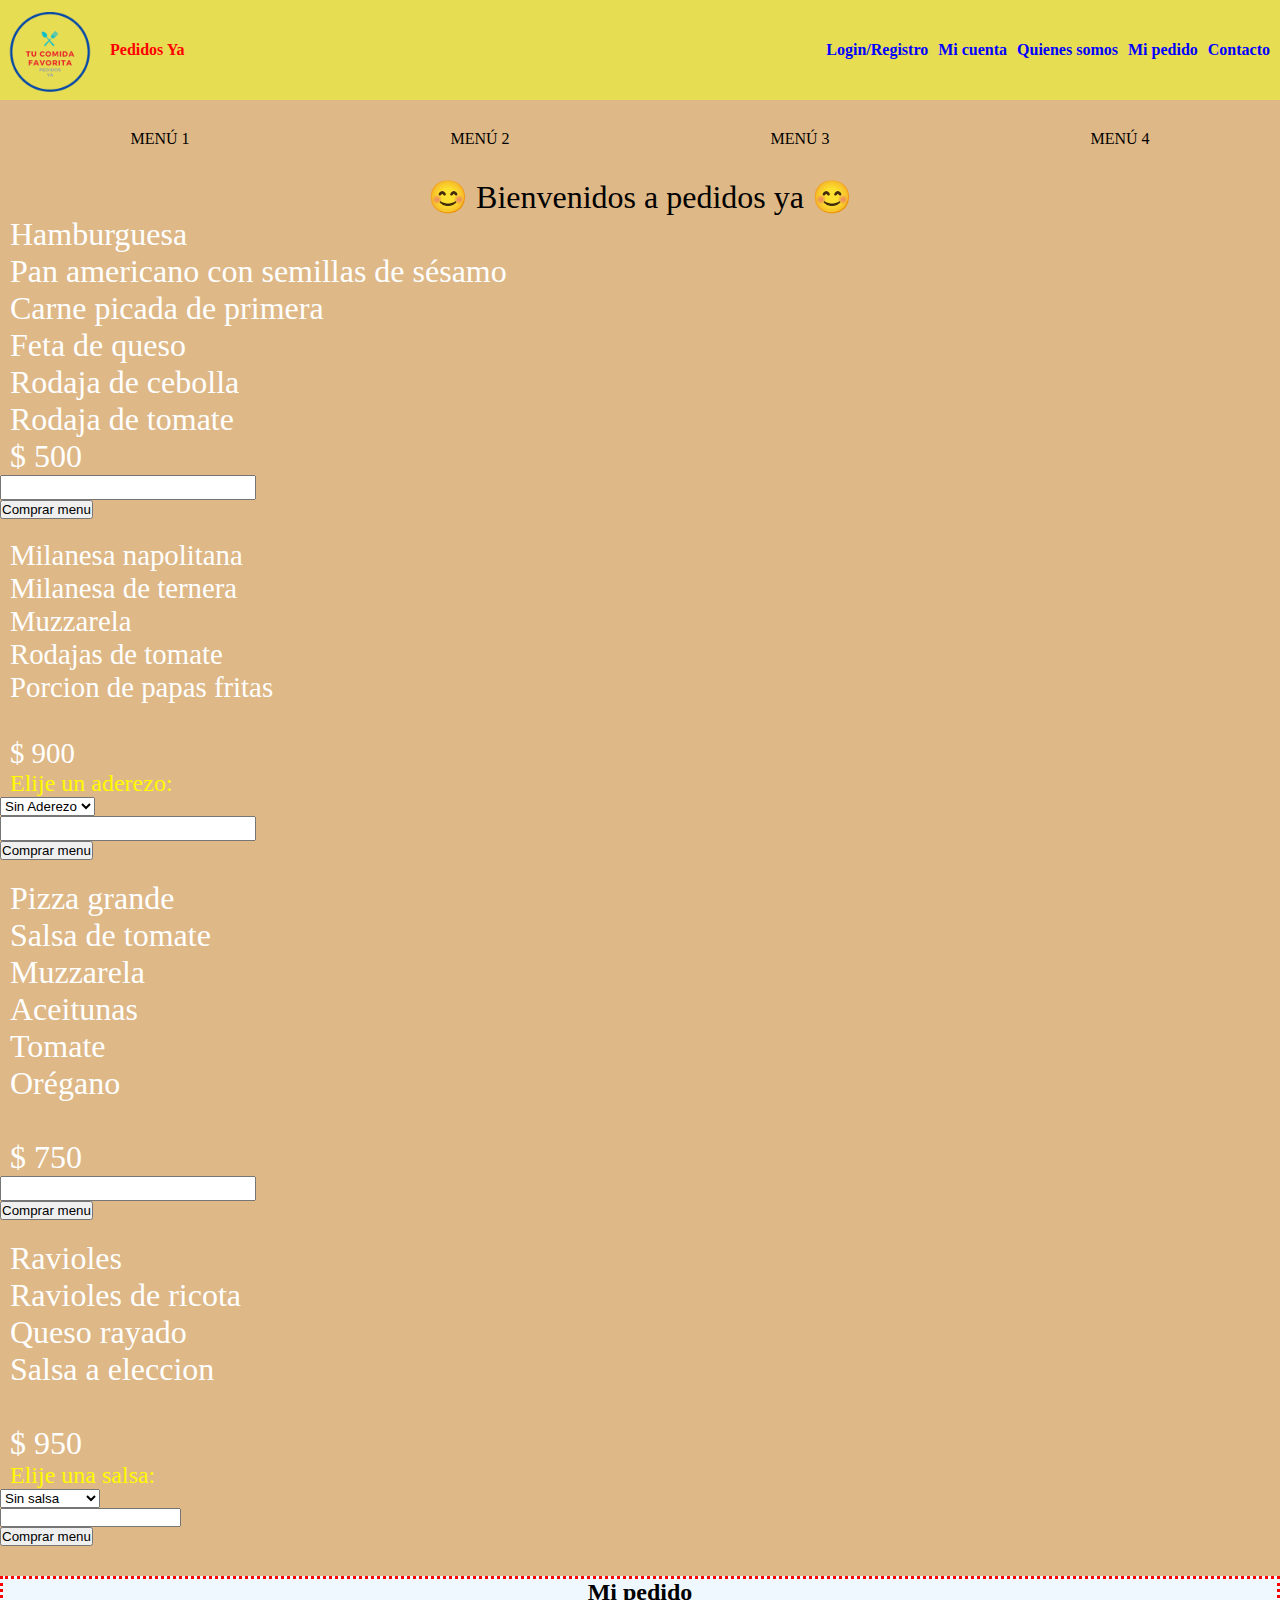
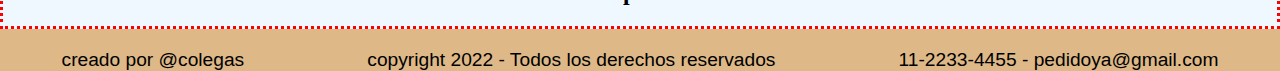
<file: index.html>
<!DOCTYPE html>
<html lang="es">

<head>
    <meta charset="UTF-8">
    <meta http-equiv="X-UA-Compatible" content="IE=edge">
    <meta name="viewport" content="width=device-width, initial-scale=1.0">
    <meta name="description"
        content="En esta pagina podras comprar ricos menu y solicitar que te lo lleven, solo queda disfrutar">
    <meta name="keywords" content="comida,menu,pedido,delivery">
    <link rel="stylesheet" href="misestilos.css">
    <title>Pedidos Ya</title>
</head>

<body>
    <header>
        <div>
            <img src="imagenes/ya transparente.png" alt="logo de la empresa" width="100px">
            <p>Pedidos Ya</p>
            <!--aca va el nombre de la empresa-->
        </div>
        <nav>
            <a href="registro.html" target="_blank" rel="noopener noreferrer">Login/Registro</a>
            <a href="micuenta.html" target="_blank" rel="noopener noreferrer">Mi cuenta</a>
            <a href="quienessomos.html" target="_blank" rel="noopener noreferrer">Quienes somos</a>
            <!--les parece agregar quienes somos y que hacemos ??-->
            <a href="#cajaPedido" target="_blank" rel="noopener noreferrer">Mi pedido</a>
            <a href="#contacto" rel="noopener noreferrer">Contacto</a>
            <!--va en el footer-->
        </nav>
    </header>


    <div class="secciones">
        <!--cada boton llevara abajo hasta donde este la seleccion-->
        <div><a class="botones-seleccion" href="#menu1">Menú 1</a></div>
        <div><a class="botones-seleccion" href="#menu2">Menú 2</a></div>
        <div><a class="botones-seleccion" href="#menu3">Menú 3</a></div>
        <div><a class="botones-seleccion" href="#menu4">Menú 4</a></div>
    </div>

    <div id="bienvenido">
        <!--aca podria ir la foto de presentacion con css, podria ocupar ancho de la pantalla y 200px de alto-->
        <p>&#128522 Bienvenidos a pedidos ya &#128522</p>
    </div>


    <!--aca va el menu de seleccion-->
    <div class="menus">
        <div id="menu1">

            <p>
                <div2 id="nombreMenu1">Hamburguesa</div2><br>
                Pan americano con semillas de sésamo<br>
                Carne picada de primera<br>
                Feta de queso<br>
                Rodaja de cebolla<br>
                Rodaja de tomate
            </p>

            <p>$ <span id="precioMenu1">500</span></p>
            <div>
                <form action="" method="get">
                    <input type="number" name="cantidad" id="cant1">
                </form>
                <button onclick="compraMenu1()"> Comprar menu</button>
            </div>
        </div>

        <div id="menu2">
            <p>
                <div2 id="nombreMenu2">Milanesa napolitana</div2><br>
                Milanesa de ternera <br>
                Muzzarela <br>
                Rodajas de tomate<br>
                Porcion de papas fritas<br><br>
            </p>
            <p>$ <span id="precioMenu2">900</span></p>
            <div>
                <label for="aderezos">Elije un aderezo:</label>
                <select name="aderezos" id="aderezos">
                    <option value="sinAderezo">Sin Aderezo</option>
                    <option value="Mayonesa">Mayonesa</option>
                    <option value="Mostaza">Mostaza</option>
                    <option value="Ketchup">Ketchup</option>
                    </select>
                <form action="" method="get">
                    <input type="number" name="cantidad" id="cant2">
                </form>
                <button onclick="compraMenu2()"> Comprar menu</button>
            </div>
        </div>

        <div id="menu3">
            <p>
                <div2 id="nombreMenu3">Pizza grande</div2><br>
                Salsa de tomate<br>
                Muzzarela<br>
                Aceitunas<br>
                Tomate<br>
                Orégano<br><br>
            </p>
            <p>$ <span id="precioMenu3">750</span></p>
            <div>
                <form action="" method="get">
                    <input type="number" name="cantidad" id="cant3">
                </form>
                <button onclick="compraMenu3()"> Comprar menu</button>
            </div>
        </div>

        <div id="menu4">
            <p>
                <div2 id="nombreMenu4">Ravioles</div2><br>
                Ravioles de ricota<br>
                Queso rayado<br>
                Salsa a eleccion<br><br>
            </p>

            <p>$ <span id="precioMenu4">950</span></p>
            <div>
                <label for="sabores">Elije una salsa:</label>

                <select name="sabores" id="sabores">
                    <option value="sinSalsa">Sin salsa</option>
                    <option value="salsaFi">Salsa Fileto</option>
                    <option value="salsaBl">Salsa Blanca</option>
                    </select>
                <form action="" method="get">
                    <input type="number" name="cantidad" id="cant4">
                </form>
                <button onclick="compraMenu4()"> Comprar menu</button>
            </div>
        </div>
    </div>

    <div id="cajaPedido">
        <h2>Mi pedido</h2>
        <p id="nuevoPedido"></p>

    </div>

    <footer>
        <div>creado por @colegas</div>
        <div>copyright 2022 - Todos los derechos reservados</div>
        <div id="contacto">11-2233-4455 - pedidoya@gmail.com</div>
    </footer>
    <script src="miscomandos.js"></script>
</body>

</html>
</file>
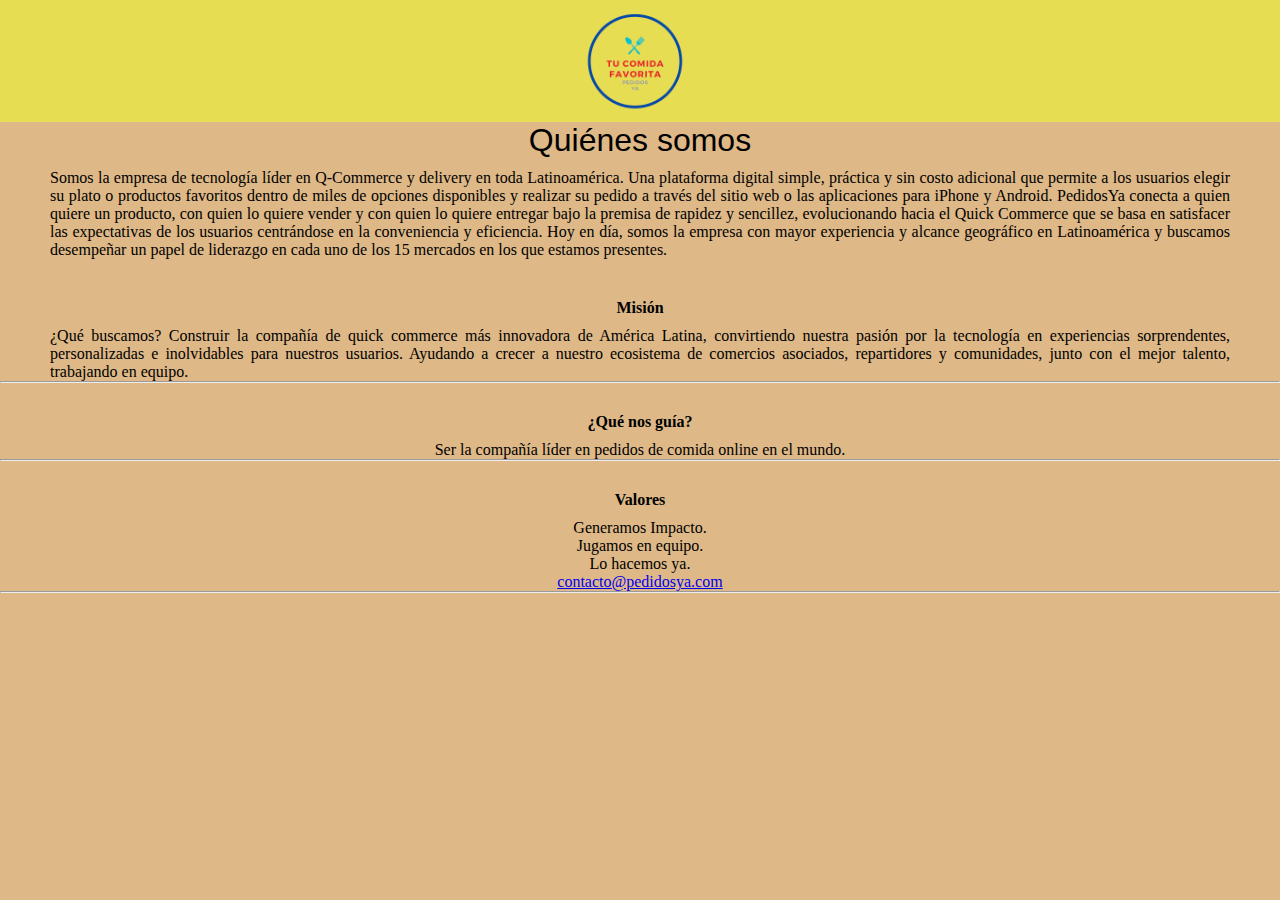
<file: quienessomos.html>
<!DOCTYPE html>
<html lang="es">

<head>
    <title>Quienes somos</title>
    <link rel="stylesheet" href="misestilos.css">
</head>

<body>
    <header>
        <div id="logo-somos">
            <a href="index.html"><img src="imagenes/ya transparente.png" alt="logo de la empresa" width="150px"></a>
        </div>
    </header>
    <h3 id="quien-somos">Quiénes somos</h3>
    <div id="text">
        Somos la empresa de tecnología líder en Q-Commerce y delivery en toda Latinoamérica. Una plataforma digital
        simple,
        práctica y sin costo adicional que permite a los usuarios elegir su plato o productos favoritos dentro de miles
        de
        opciones disponibles
        y realizar su pedido a través del sitio web o las aplicaciones para iPhone y Android. PedidosYa conecta a quien
        quiere un producto, con
        quien lo quiere vender y con quien lo quiere entregar bajo la premisa de rapidez y sencillez, evolucionando
        hacia el
        Quick Commerce que
        se basa en satisfacer las expectativas de los usuarios centrándose en la conveniencia y eficiencia. Hoy en día,
        somos la empresa con mayor
        experiencia y alcance geográfico en Latinoamérica y buscamos desempeñar un papel de liderazgo en cada uno de los
        15
        mercados en los
        que estamos presentes.
    </div>
    <div id="text">
        <h4>Misión</h4>

        ¿Qué buscamos?

        Construir la compañía de quick commerce más innovadora de América Latina, convirtiendo nuestra pasión por la
        tecnología
        en experiencias sorprendentes, personalizadas e inolvidables para nuestros usuarios. Ayudando a crecer a nuestro
        ecosistema
        de comercios asociados, repartidores y comunidades, junto con el mejor talento, trabajando en equipo.
    </div>
    <hr>
    <div id="text2">
        <p>
        <h4>¿Qué nos guía?</h4>
        </p>

        Ser la compañía líder en pedidos de comida online en el mundo.
    </div>
    <hr>
    <div id="text2">
        <h4>Valores</h4>
        Generamos Impacto.<br>
        Jugamos en equipo.<br>
        Lo hacemos ya.<br>
        <a href="mailto:contacto@pedidosya.com?Subject=Aquí%20el%20asunto%20del%20mail">contacto@pedidosya.com</a>
    </div>
    <hr>
</body>
</file>
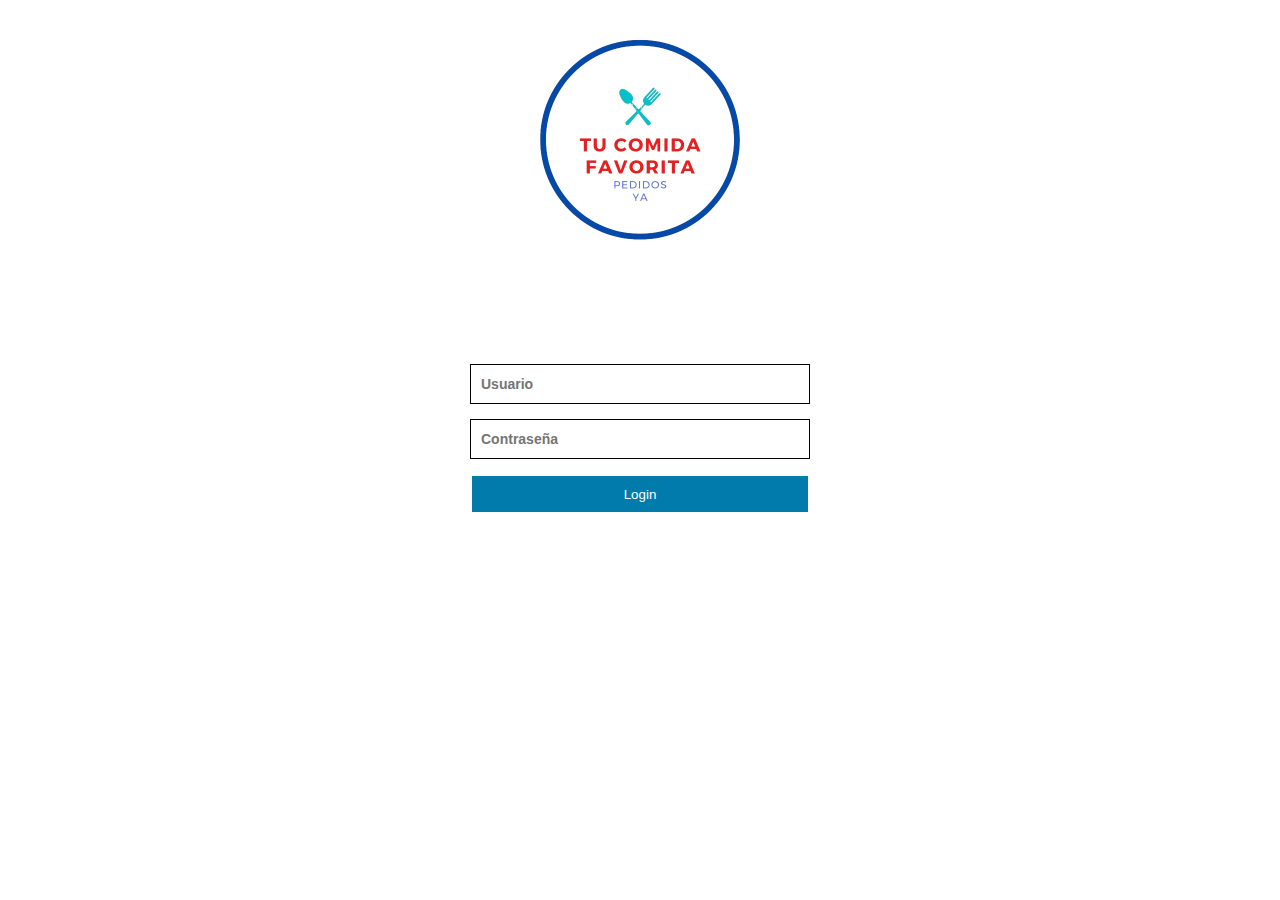
<file: registro.html>
<!DOCTYPE html>
<html>
  <head>
    <meta http-equiv="Content-Type" content="text/html; charset=utf-8" />
    <title>Pedidos ya</title>
    <link rel="stylesheet" href="estilosRegistro.css" />
    <script src="miscomandos.js"></script>
  </head>

  <body>
    <div class="logo">
      <img src="imagenes/ya transparente.png" width="200px" />
    </div>
    <div class="form-login">
      <h1>Login</h1>

      <form name="form1">
        <input
          class="controls"
          type="text"
          placeholder="Usuario"
          name="txt"
          required
        /><br />
        <input
          class="controls"
          type="password"
          placeholder="Contraseña"
          name="num"
          required
        /><br />
        <input class="buttons" type="button" value="Login" onclick="usrpas()" />
        <p><a href="#">¿Perdiste tu contraseña?</a></p>
        <p><a href="#">¿Crear cuenta?</a></p>
      </form>
    </div>
  </body>
</html>
</file>
<file: misestilos.css>
* {
  margin: 0;
  padding: 0;
  box-sizing: border-box;
}

/*mantiene el contenido al limite de la pagina, lo ancho y alto se suma automatico con el borde de la caja*/

body {
  display: grid;
  background-color: burlywood;
}

header {
  width: 100%;
  display: flex;
  justify-content: space-between;
  background-color: #e7dd53;
}

header div {
  display: flex;
  align-items: center;
}

header div img {
  width: 100px;
}

header div p {
  text-align: center;
  color: red;
  margin-left: 10px;
  font-weight: 600;
}

header nav {
  display: flex;
  align-items: center;
}

header a {
  margin-right: 10px;
  color: blue;
  text-decoration: none;
  font-weight: 600;
}

header a:hover {
  color: crimson;
}

.secciones {
  display: flex;
  width: 100%;
  justify-content: space-around;
  margin: 10px 0 10px 0;
}

.botones-seleccion {
  color: #0099cc;
  background: transparent;
  border: 2px solid #0099cc;
  border-radius: 6px;
  border: none;
  color: white;
  padding: 16px 32px;
  text-align: center;
  display: inline-block;
  font-size: 16px;
  margin: 4px 2px;
  -webkit-transition-duration: 0.4s; /* Safari */
  transition-duration: 0.4s;
  cursor: pointer;
  text-decoration: none;
  text-transform: uppercase;
  background-color: burlywood;
  color: black;
}

.botones-seleccion:hover {
  background-color: #e7dd53;
  color: red;
  border: 2px solid #008cba;
}

#bienvenido {
  text-align: center;
  font-size: 2em;
}

.menus {
  width: 100%;
}
/*menu 1*/
#menu1 {
  background-image: url(https://i.postimg.cc/sDMrhdPx/modelo-4.jpg);
  background-repeat: no-repeat;
  background-size: cover;
  background-position: center;
  margin-bottom: 20px;
}

#menu1 p {
  color: white;
  font-size: 2em;
  width: 40%;
  margin-left: 10px;
}
#comprar1 {
  padding: 5px 15px;
  text-align: center;
  display: inline-block;
  font-size: 16px;
  margin: 4px 2px;
  -webkit-transition-duration: 0.4s; /* Safari */
  transition-duration: 0.4s;
  cursor: pointer;
  text-decoration: none;
}
#comprar1:hover {
  background-color: black;
  color: white;
}

#comida {
  margin: 40px;
  text-decoration-line: underline;
}

#menu1 form {
  width: 20%;
}

#menu1 form input {
  width: 100%;
  margin: auto;
  font-size: large;
}

/*menu 2*/
#menu2 {
  background-image: url(https://i.postimg.cc/XJ1KPD2H/modelo-4b.jpg);
  background-repeat: no-repeat;
  background-size: cover;
  background-position: center;
  margin-bottom: 20px;
}

#menu2 p {
  color: white;
  font-size: 1.8em;
  margin-left: 10px;
  width: 40%;
}

#menu2 form {
  width: 20%;
}

#menu2 form input {
  width: 100%;
  margin: auto;
  font-size: large;
}

label {
  color: rgb(255, 251, 0);
  font-size: 1.5em;
  font-family: Cambria, Cochin, georgia, Times, "Times New Roman", serif;
  margin-left: 10px;
  width: 20%;
  display: flex;
}

#comprar-menu {
  padding: 5px 15px;
  text-align: center;
  display: inline-block;
  font-size: 16px;
  margin: 4px 2px;
  -webkit-transition-duration: 0.4s; /* Safari */
  transition-duration: 0.4s;
  cursor: pointer;
  text-decoration: none;
}

#comprar-menu:hover {
  background-color: green;
  color: white;
}

/*menu 3*/

#menu3 {
  background-image: url(https://i.postimg.cc/13TfL1PN/Pizza.jpg);
  background-repeat: no-repeat;
  background-size: cover;
  background-position: center;
  margin-bottom: 20px;
}

#menu3 p {
  color: white;
  font-size: 2em;
  margin-left: 10px;
  width: 40%;
}

#menu3 form {
  width: 20%;
}

#menu3 form input {
  width: 100%;
  margin: auto;
  font-size: large;
}

#pizza {
  padding: 5px 15px;
  text-align: center;
  display: inline-block;
  font-size: 16px;
  margin: 4px 2px;
  -webkit-transition-duration: 0.4s; /* Safari */
  transition-duration: 0.4s;
  cursor: pointer;
  text-decoration: none;
}
#pizza:hover {
  background-color: red;
  color: white;
}

/* menu 4*/

#menu4 {
  background-image: url(https://i.postimg.cc/m21YkjDM/Ravioles.jpg);
  background-repeat: no-repeat;
  background-size: cover;
  background-position: center;
  margin-bottom: 20px;
}

#menu4 p {
  color: white;
  font-size: 2em;
  margin-left: 10px;
  width: 40%;
}

#menu4 div form {
  width: 20%;
}

#control {
  width: 100%;
  font-size: 1.3em;
  padding: 5px 15px;
  text-align: center;
  display: inline-block;
  font-size: 16px;
  margin: 4px 2px;
  -webkit-transition-duration: 0.4s; /* Safari */
  transition-duration: 0.4s;
  cursor: pointer;
  text-decoration: none;
}

#control:hover {
  background-color: rgb(109, 3, 109);
  color: white;
}
footer {
  display: flex;
  width: 100%;
  text-align: center;
  justify-content: space-around;
}

footer div {
  font: 1.2em sans-serif;
  margin-top: 20px;
}
/* quienes somos */
#logo-somos {
  width: 10%;
  margin: auto;
}
#logo-somos a img {
  width: 100%;
  align-content: center;
}
#quien-somos {
  text-align: center;
  font: 2em sans-serif;
}
#somos {
  text-align: justify;
  margin: 10px 50px 0 50px;
}
#text {
  text-align: justify;
  margin: 10px 50px 0 50px;
}
h4 {
  text-align: center;
  margin: 30px 0 10px 0px;
}
#text2 {
  text-align: center;
}

/* pedido */

#mi-pedido {
  text-align: center;
  margin: 10px 50px 0 50;
}

#cajaPedido {
  width: 100%;
  border: solid;
  border: dotted red;
  text-align: center;
  margin-top: 10px;
  background-color: aliceblue;
}

#nuevoPedido {
  margin: 20px 0 20px 0;
  font-size: x-large;
  color: darkred;
}
</file>
<file: estilosRegistro.css>
* {
  margin: 0;
  padding: 0;
  box-sizing: border-box;
}
body {
  font-family: arial;
  background-image: url(https://i.postimg.cc/W4yDwFgT/comida.jpg);
  background-size: cover;
  background-repeat: no-repeat;
  max-width: 100%;
}
.logo {
  width: 250px;
  margin: auto;
  margin-top: 10px;
}
.logo img {
  width: 250px;
  margin: auto;
}
.form-login {
  width: 400px;
  height: 340px;
  margin: auto;
  margin-top: 10px;
  color: white;
  padding: 20px 30px;
}
.form-login h1 {
  margin: 0;
  text-align: center;
  height: 40px;
  margin-bottom: 30px;
  border-bottom: 1px solid;
  font-size: 20px;
}

.controls {
  width: 100%;
  border: 1px solid;
  margin-bottom: 15px;
  padding: 11px 10px;
  font-size: 14px;
  font-weight: bold;
}

.buttons {
  width: 100%;
  height: 40px;
  background: #017bab;
  border: 2px solid;
  color: white;
  margin-bottom: 16px;
  cursor: pointer;
}
.form-login p {
  height: 40px;
  text-align: center;
}
.form-login a {
  color: white;
  text-decoration: none;
}

.form-login a:hover {
  text-decoration: underline;
}
</file>
